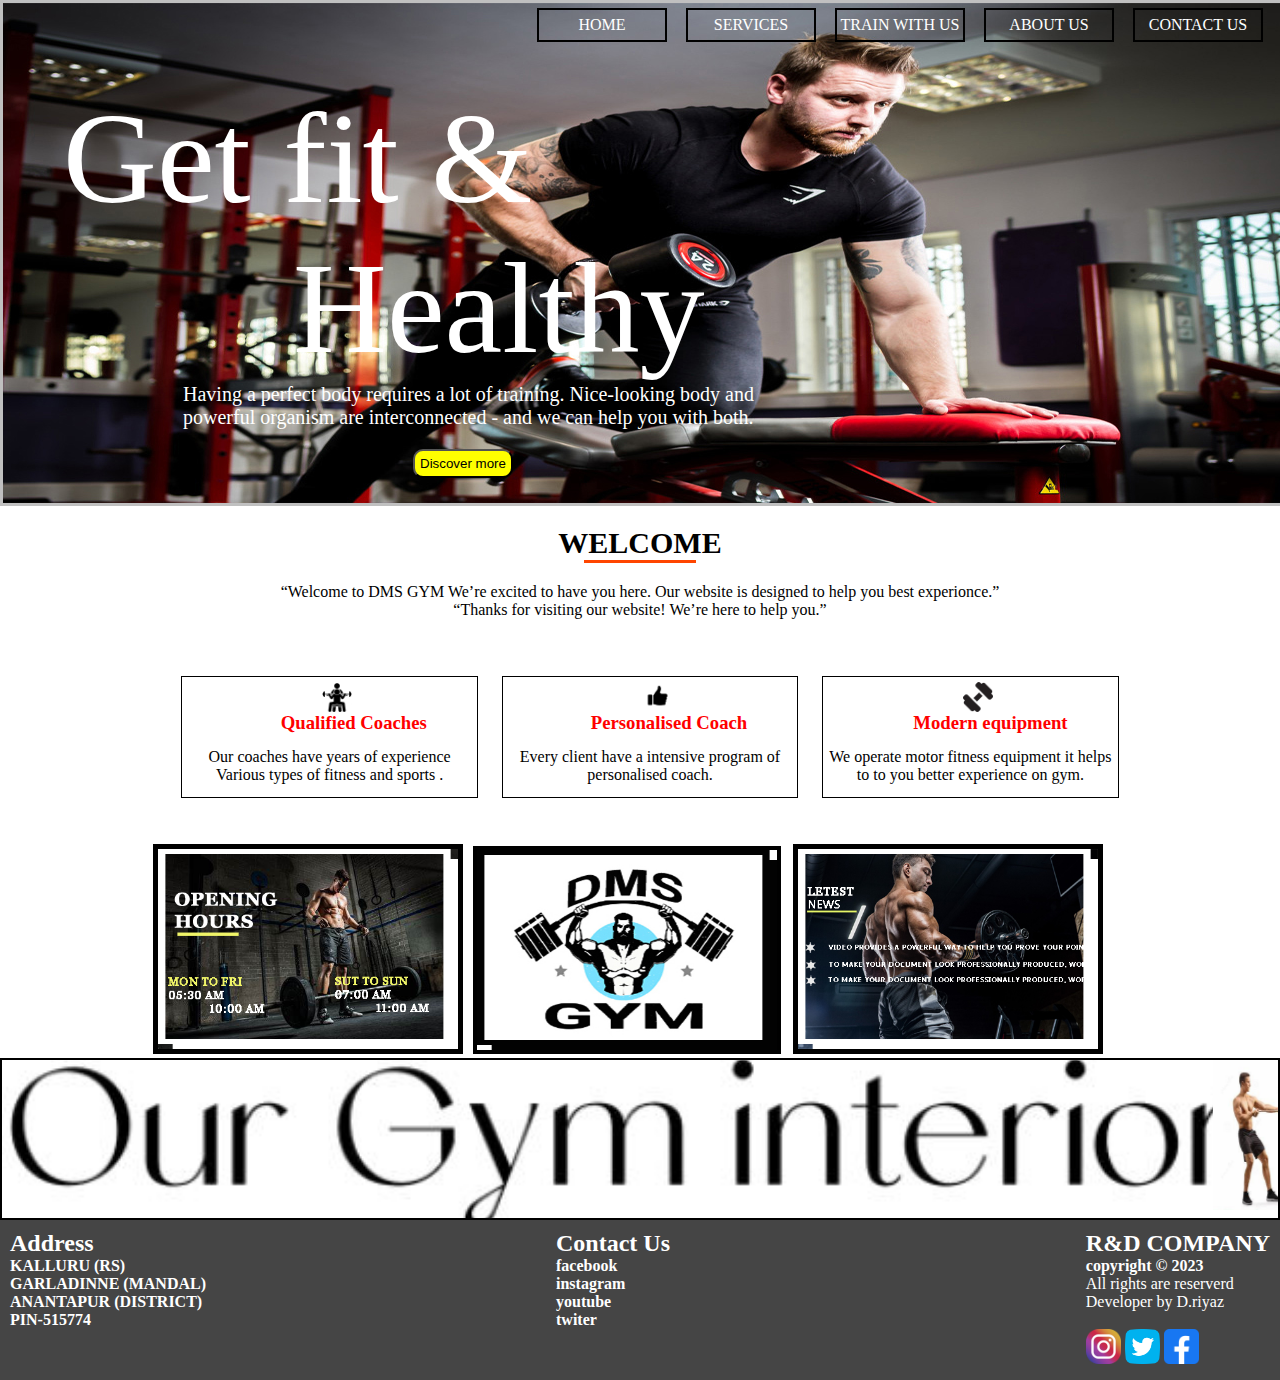
<file: index.html>
<!DOCTYPE html>
<html>
<head>
	<title>gym center</title>
	<link rel="icon" type="text/css" href="logo.jpeg">
	<link rel="stylesheet" type="text/css" href="g.css">
</head>
<body>
	<div class="tag" style="background-image: url(background3.jpg)";>
		<div class="menu">
		<ul>
			<li><a href="index.html">HOME</a></li>
			<li><a href="services.html">SERVICES</a></li>
			<li><a href="trainwith us.html">TRAIN WITH US</a></li>
			<li><a href="about.html">ABOUT US</a></li>
			<li><a href="contact.html">CONTACT US</a></li>
		</ul>
	   </div>
	   <div> <p class="heading"> Get fit & </p>
	   	                          <p class="heading1">  Healthy</p>
<p class="dis"> Having a perfect body requires a lot of training. Nice-looking body and </p><p class="dis">powerful organism are interconnected - and we can help you with both.</p>
<button class="button1">Discover more</button>
	</div>
	</div>
<div class="containor1">
    <div class="welcombox">
            <h1 class="welcom">WELCOME </h1>
            <div class="shap">
            </div>
            <p class="weldis">“Welcome to DMS GYM  We’re excited to have you here. Our website is designed to help you best experionce.”</p>
            <p style="text-align: center;">“Thanks for visiting our website! We’re here to help you.”</p>
   </div>
</div> 
<div class="box3">
    <div class="trainer">
        <div class="people">
            <img src="trainer.jpg" width="30px" height="30px" style="margin-left:auto; margin-right: auto; display: block; width: 10%; margin-left: 140px; margin-top:5px;" >
        </div>
        <h3 style="color: red;">Qualified Coaches</h3><br><br>
        <p>Our coaches have years of experience Various types of fitness and sports .</p>
    </div>
    <div class="individual">
        <div class="tumsup">
            <img src="thumsup.jpg" width="30px" height="30px" style="margin-left:auto; margin-right: auto; display: block; width: 10%; margin-left: 140px; margin-top:5px;">
        </div>
        <h3 style="color: red;">Personalised Coach</h3><br><br>
        <p>Every client  have a intensive program of personalised coach.</p>
    </div>
    <div class="moderon">
        <div class="equnt">
            <img src="dambel.jpg" width="30px" height="30px" style="margin-left:auto; margin-right: auto; display: block; width: 10%; margin-left: 140px;margin-top:5px;">
        </div>
        <h3 style="color: red;">Modern equipment </h3><br><br>
        <p>We operate motor fitness equipment it helps to to you better experience on gym.</p>    
    </div>
</div>
<div class="notice">
    <div class="onpen1">
        <img class="img1" src="openings.jpg" style="border : 5px  solid black;">
    </div>
    <div class="onpen2" style="display: inline-block";>
    <img src="BRAND2.jpg" class="img1" style="border : 4px  solid black;">
    </div>
    <div class="news">
        <img class="img1" src="letest news.jpg" style="border : 5px  solid black;">        	
    </div>
</div>

    
<div style="border: 2px solid black ; background-image:url(text.JPG); background-repeat: no-repeat;background-position: center;background-size: cover;">
    <marquee>
     
     <img src="rope.jpeg" width="150px" height="150px">
     <img src="walkers1.jpg" width="150px" height="150px">
     <img src="dambels.jpg" width="150px" height="150px">
     <img src="interior1.jpeg" width="150px" height="150px">
    <img src="interior2.jpeg" width="150px" height="150px">
    <img src="interior3.jpg" width="150px" height="150px">
    <img src="interior4.webp" width="150px" height="150px">
    <img src="interior5.jpeg" width="150px" height="150px">
    <img src="interior6.jpeg" width="150px" height="150px">
    <img src="interior7.jpg" width="150px" height="150px">
    <img src="interior8.jpeg" width="150px" height="150px">
    <img src="interior9.jpeg" width="150px" height="150px">
    <img src="walkers.jpg" width="150px" height="150px">
    <img src="thankyou.gif" width="150px" height="150px">
         </marquee>
</div>





<footer> 
<div class="location">
    		<h2>Address </h2> 
    		<h4> KALLURU (RS) </h4>
    		<h4> GARLADINNE (MANDAL) </h4>
            <h4> ANANTAPUR (DISTRICT)</h4>
            <h4> PIN-515774</h4>

</div>
<div class="CONTACCT">
           <h2> Contact Us</h2>
           <h4> facebook</h4>
           <h4> instagram</h4>
           <h4> youtube</h4>
           <h4> twiter</h4> 

</div>
<div class="last"> 
    	<h2> <span>R&D</span> COMPANY</h2>
    	<h4> copyright &copy; 2023</h4>
    	<span>All rights are reserverd</span><br>
    	<span>Developer by D.riyaz</span> 
    	<br><br>
    	<a href="https://www.instagram.com/?hl=en" target=""><img src="instagram.webp" width="35px" height="35px"></a>
        <a href="https://twitter.com/?lang=en-in" target=""><img src="Twitter.png" width="35px" height="35px"></a>
        <a href="https://www.facebook.com/" target=""><img src="fb.png" width="35px" height="35px"></a>
</div>
    
</footer>
</body>
</html>
</file>
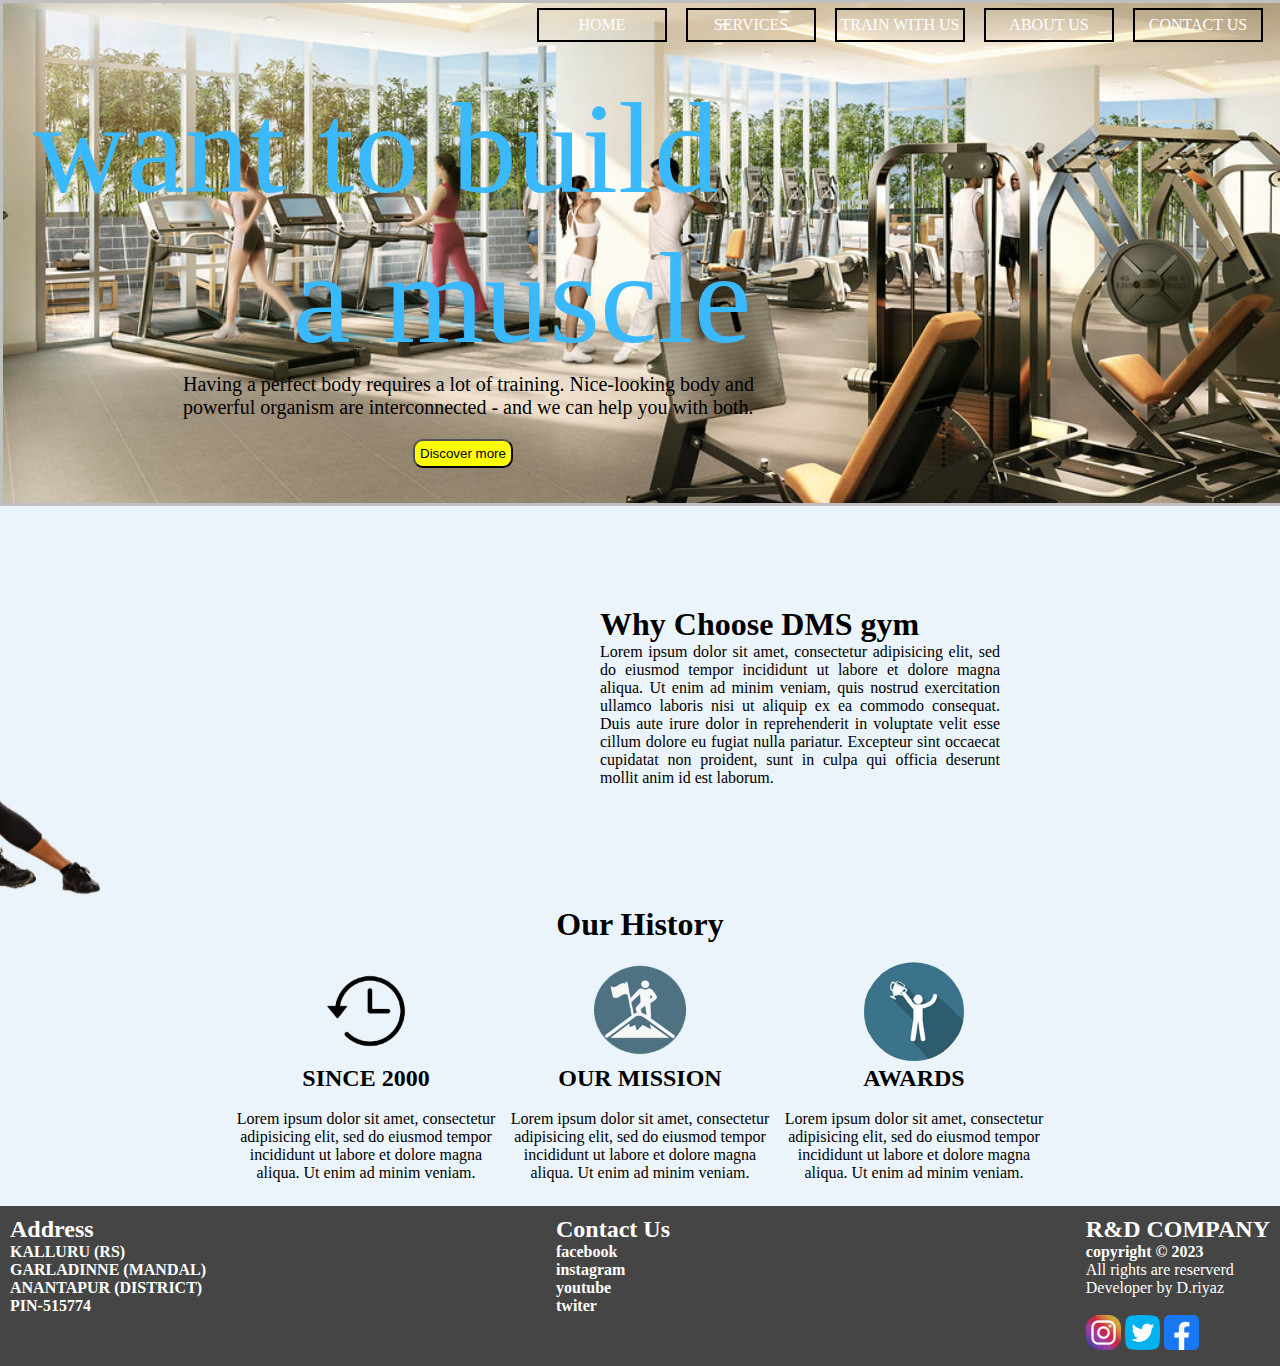
<file: about.html>
<!DOCTYPE html>
<html>
<head>
	<title>gym center</title>
	<link rel="icon" type="text/css" href="logo.jpeg">
	<link rel="stylesheet" type="text/css" href="g.css">
	<meta name="viewport" content="width=device-width,internal-scale=1.0">

</head>
<body>
	<div class="tag" style="background-image: url(dambels.jpg)">
		<div class="menu">
		<ul>
			<li><a href="index.html">HOME</a></li>
            <li><a href="services.html">SERVICES</a></li>
            <li><a href="trainwith us.html">TRAIN WITH US</a></li>
            <li><a href="about.html">ABOUT US</a></li>
            <li><a href="contact.html">CONTACT US</a></li>
		</ul>
	   </div>
	   <div> <p class="heading" style="color:#3BB9FF; padding-left: 30px;padding-top: 70px;" > want to build  </p>
	   	                          <p class="heading1" style="color: #3BB9FF">  a muscle </p>
<p class="dis" style="color:black "> Having a perfect body requires a lot of training. Nice-looking body and </p><p class="dis" style="color:black;">powerful organism are interconnected - and we can help you with both.</p>
<button class="button1">Discover more</button>
	</div>
	</div>
	
    <div  style="background-color: #EBF4FA; height:700px; width: 100%;">
	<div style="width:600px;height:300px; display:inline-block; float: left;">
    <marquee direction="right" scrollamount="10" behavior="slide" loop="2">
	    <img src="trainer2.jpg" width="400px" height="400px" style="float: left;">
	    </marquee>
	</div>

        <div style="display: inline-block; width: 400px; height:300px; margin-top: 100px; text-align: justify;">
     	<h1>Why Choose DMS gym</h1>
     	<p> Lorem ipsum dolor sit amet, consectetur adipisicing elit, sed do eiusmod
     	tempor incididunt ut labore et dolore magna aliqua. Ut enim ad minim veniam,
     	quis nostrud exercitation ullamco laboris nisi ut aliquip ex ea commodo
     	consequat. Duis aute irure dolor in reprehenderit in voluptate velit esse
     	cillum dolore eu fugiat nulla pariatur. Excepteur sint occaecat cupidatat non
     	proident, sunt in culpa qui officia deserunt mollit anim id est laborum.</p>

     </div>
     <div style="margin:auto; height:300px; width: 900px; text-align:center;" >
     <h1> Our History</h1><br>
	 <div style="width:270px;height:240px;display: inline-block; ">
	  <img src="since.jpg" width="100px" height="100PX">
	 <h2>SINCE 2000</h2><br> 
	 <p> Lorem ipsum dolor sit amet, consectetur adipisicing elit, sed do eiusmod
	 tempor incididunt ut labore et dolore magna aliqua. Ut enim ad minim veniam.</p>
	</div>
	 <div style="width:270px;height:240px; text-align:center; display: inline-block;"> 
	 <img src="mission.jpg" width="100px" height="100PX">
	 <h2>OUR MISSION</h2><br>
	 <p> Lorem ipsum dolor sit amet, consectetur adipisicing elit, sed do eiusmod
	 tempor incididunt ut labore et dolore magna aliqua. Ut enim ad minim veniam.</p>
	</div>
	 <div style="width:270px;height:240px; text-align:center; display: inline-block;">  
	  <img src="award.jpg" width="100px" height="100PX">
	 <h2>AWARDS</h2><br>
	 <p> Lorem ipsum dolor sit amet, consectetur adipisicing elit, sed do eiusmod
	 tempor incididunt ut labore et dolore magna aliqua. Ut enim ad minim veniam.</p>
	</div>

     </div>
     



    <footer>
    	<div class="location">
    		<h2>Address </h2> 
    		<h4> KALLURU (RS) </h4>
    		<h4> GARLADINNE (MANDAL) </h4>
            <h4> ANANTAPUR (DISTRICT)</h4>
            <h4> PIN-515774</h4>

    	</div>
    	<div class="CONTACCT">
           <h2> Contact Us</h2>
           <h4> facebook</h4>
           <h4> instagram</h4>
           <h4> youtube</h4>
           <h4> twiter</h4> 

    	</div>
    	<div class="last"> 
    	<h2> <span>R&D</span> COMPANY</h2>
    	<h4> copyright &copy; 2023</h4>
    	<span>All rights are reserverd</span><br>
    	<span>Developer by D.riyaz</span> 
    	<br><br>
    	<a href="https://www.instagram.com/?hl=en" target=""><img src="instagram.webp" width="35px" height="35px"></a>
        <a href="https://twitter.com/?lang=en-in" target=""><img src="Twitter.png" width="35px" height="35px"></a>
        <a href="https://www.facebook.com/" target=""><img src="fb.png" width="35px" height="35px"></a>
    </div>
    <div> <form></form> </div>
    </footer>
</body>
</html>
</file>
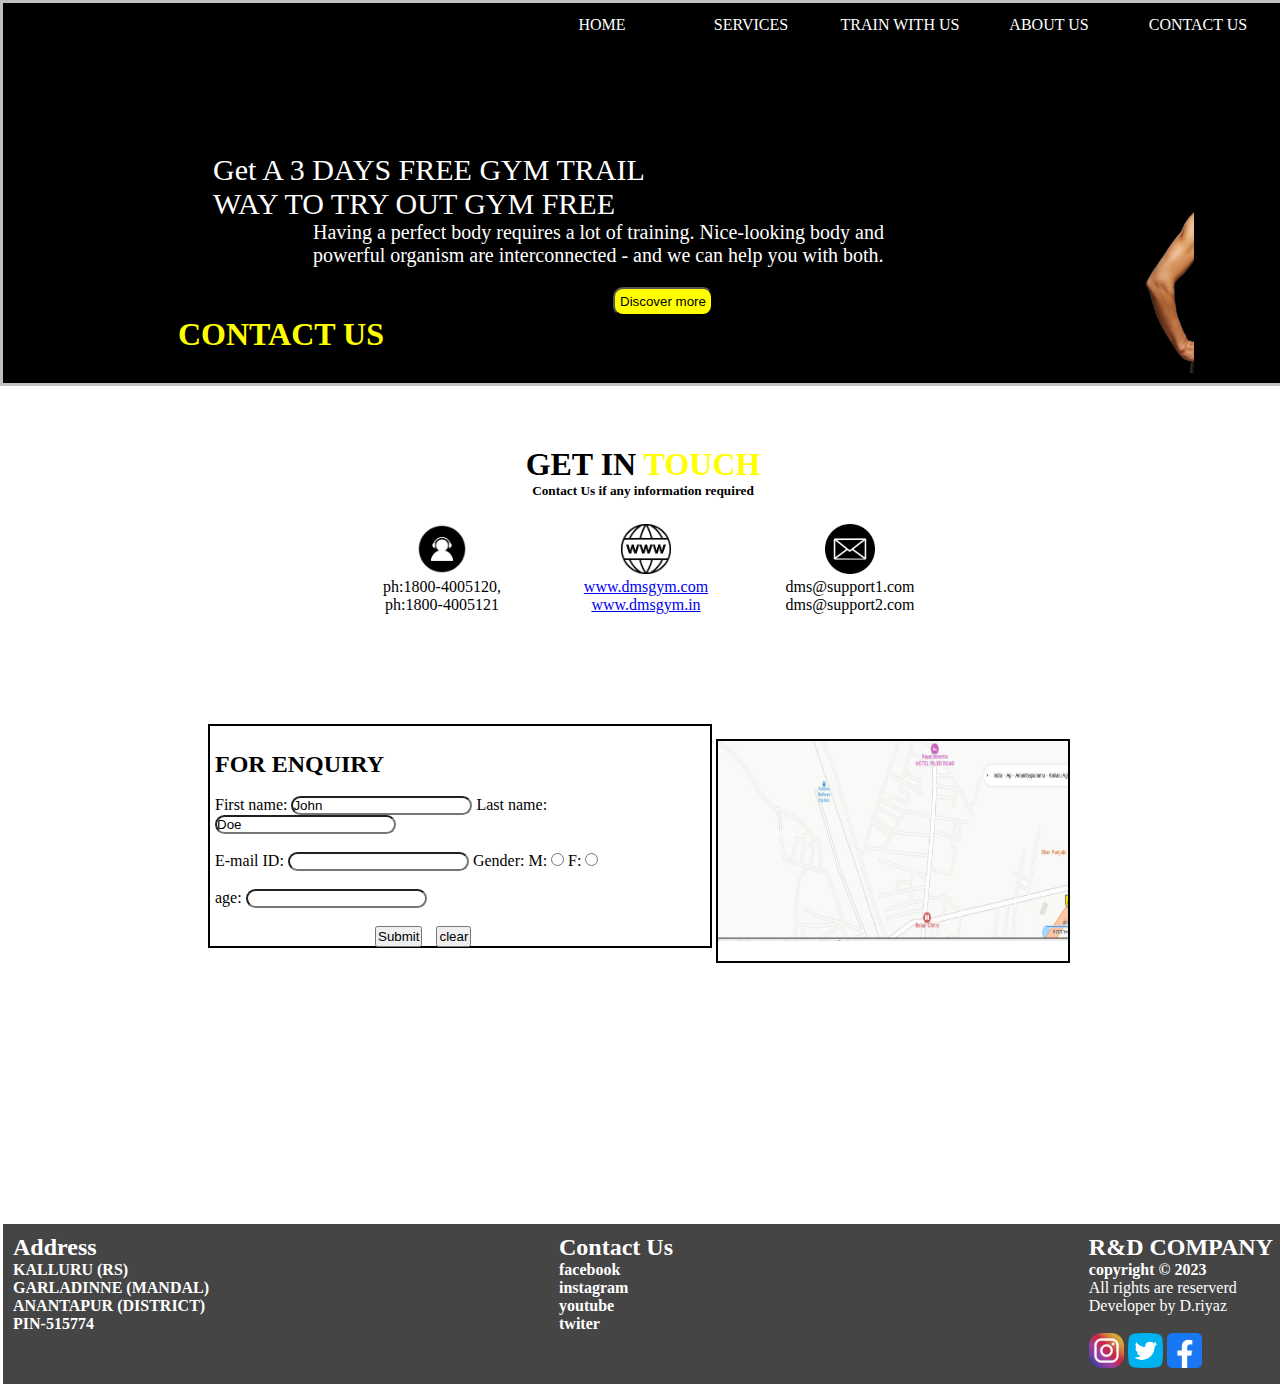
<file: contact.html>
<!DOCTYPE html>
<html>
<head>
	<title>gym center</title>
	<link rel="icon" type="text/css" href="logo.jpeg">
	<link rel="stylesheet" type="text/css" href="g.css">
</head>
<body>
	<div class="tag" style="background-color: black; height: 380px;" >

		<div class="menu">
		<ul>
			<li><a href="index.html">HOME</a></li>
			<li><a href="services.html">SERVICES</a></li>
			<li><a href="trainwith us.html">TRAIN WITH US</a></li>
			<li><a href="about.html">ABOUT US</a></li>
			<li><a href="contact.html">CONTACT US</a></li>
		</ul>
	   </div> 
<div style=" margin: auto;display: inline-block; margin-left: 100px; padding-bottom: 0px;">        
<div style="float: left; margin-left: 100px;padding-bottom: 0px; ">
<p class="heading" style="font-size: 30px;padding-left:10px;"> Get A 3 DAYS FREE GYM TRAIL </p>
<p class="heading1" style="font-size: 30px; padding-left:10px;"> WAY TO TRY OUT GYM FREE</p>
<p class="dis" style="padding-left:110px;"> Having a perfect body requires a lot of training. Nice-looking body and </p>
<p class="dis" style="padding-left:110px;">powerful organism are interconnected - and we can help you with both.</p>
<button class="button1">Discover more</button>
</div>
<div style="display: inline-block; float: right; ">
<marquee direction="left" scrollamout="10" behavior="slide" loop="1">
<img src="bodybuilder.png" width="300px" height="300px" style="display: inline-block; margin-left: 10px;">
</marquee>    
</div>
<h1 style="color: yellow; font-family: Verdana; margin-left: 75px;">CONTACT US</h1>
</div>
<div style="height: 700px; width: 100%;">
<div>
    <h1 style="text-align: center; margin-top: 65px;">GET IN <span style="color:yellow;">TOUCH</span></h1>
    <h5 style="text-align: center;">Contact Us if any information required</h5>
</div>
<div style="margin: auto; width: 800px; height: 200px; margin-top: 25px;">
    <div style="display: inline-block; margin: auto;width: 200px; height: 130px; margin-left: 99px;text-align: center;" >
        <img src="contact1.png" width="50px" height="50px">
        <p>ph:1800-4005120,</p>
        <p>ph:1800-4005121 </p>
    </div>
    <div style="display: inline-block; margin: auto;width: 200px; height: 130px;text-align: center;">
        <img src="web.png" width="50px" height="50px">
        <a href="email.com"><p>www.dmsgym.com</p></a>
        <a href="email.com"><p>www.dmsgym.in</p></a>
    </div>
    <div style="display: inline-block; margin: auto;width: 200px; height: 130px;text-align: center;">
        <img src="email.png" width="50px" height="50px" >
        <p>dms@support1.com</p>
        <p>dms@support2.com</p>

    </div>
</div>
 
<div style="width:870px;height:500px; margin: auto;">
  <div style="display: inline-block;border: 2px solid black; width: 500px; height: 220px;">
    <h2 style="margin-left:5px;margin-top: 25px;">FOR ENQUIRY</h2><br>
    <form   style="margin-left:5px;">
         <label for="fname">First name:</label>
         <input type="text" id="fname" name="fname" value="John" style="border-radius: 15px;">
         <label for="lname">Last name:</label>
         <input type="text" id="lname" name="lname" value="Doe" style="border-radius: 15px;"><br><br>
         <label for="fname">E-mail ID:</label>
         <input type="E-mail" name="email" style="border-radius: 15px;">
         <label for="gender">Gender:</label>
         <label for="gender">M:</label>
         <input type="radio" id="gender" name="Male" value="Female" style="border-radius: 15px;">
         <label for="gender">F:</label>
         <input type="radio" id="gender" name="Female" value="Female" style="border-radius: 15px;"><br><br>
         <lable for="age" >age:</label>
         <input type="number" name="age" style="border-radius: 15px;"><br><br>
         <input type="submit" value="Submit" style="margin-left:160px;padding: 1px; ">
         <input type="submit" value="clear" style="margin-left:10px; padding: 1px; ">
     </form> 
   </div>
   <div style="width: 350px; height: 220px;border: 2px solid black;display: inline-block;">
        <a href="https://www.google.co.in/maps"> <img src="map.JPG" width="350px" height="200px"></a>
   </div>
</div>	











    <footer>
    	<div class="location">
    		<h2>Address </h2> 
    		<h4> KALLURU (RS) </h4>
    		<h4> GARLADINNE (MANDAL) </h4>
            <h4> ANANTAPUR (DISTRICT)</h4>
            <h4> PIN-515774</h4>

    	</div>
    	<div class="CONTACCT">
           <h2> Contact Us</h2>
           <h4> facebook</h4>
           <h4> instagram</h4>
           <h4> youtube</h4>
           <h4> twiter</h4> 

    	</div>
    	<div class="last"> 
    	<h2> <span>R&D</span> COMPANY</h2>
    	<h4> copyright &copy; 2023</h4>
    	<span>All rights are reserverd</span><br>
    	<span>Developer by D.riyaz</span> 
    	<br><br>
    	<a href="https://www.instagram.com/?hl=en" target=""><img src="instagram.webp" width="35px" height="35px"></a>
        <a href="https://twitter.com/?lang=en-in" target=""><img src="Twitter.png" width="35px" height="35px"></a>
        <a href="https://www.facebook.com/" target=""><img src="fb.png" width="35px" height="35px"></a>
    </div>
    
    </footer>
</body>
</html>
</file>
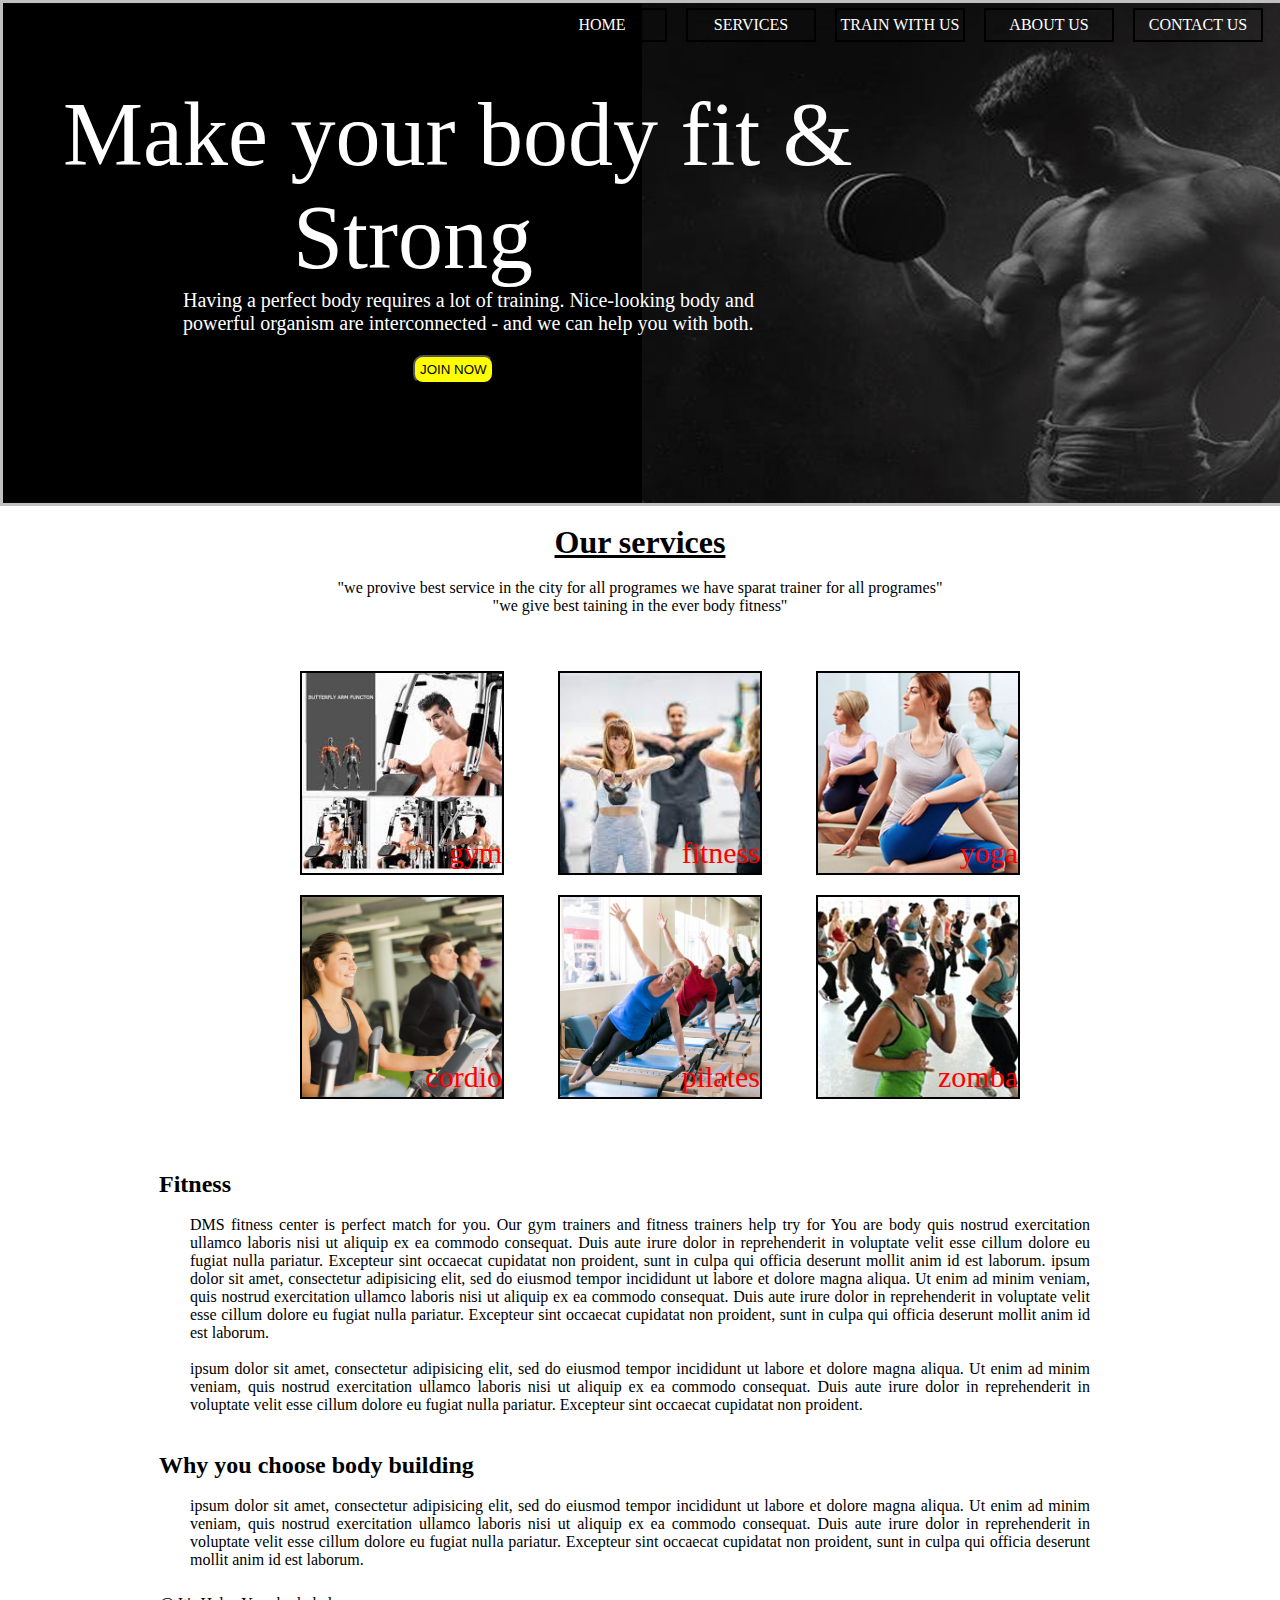
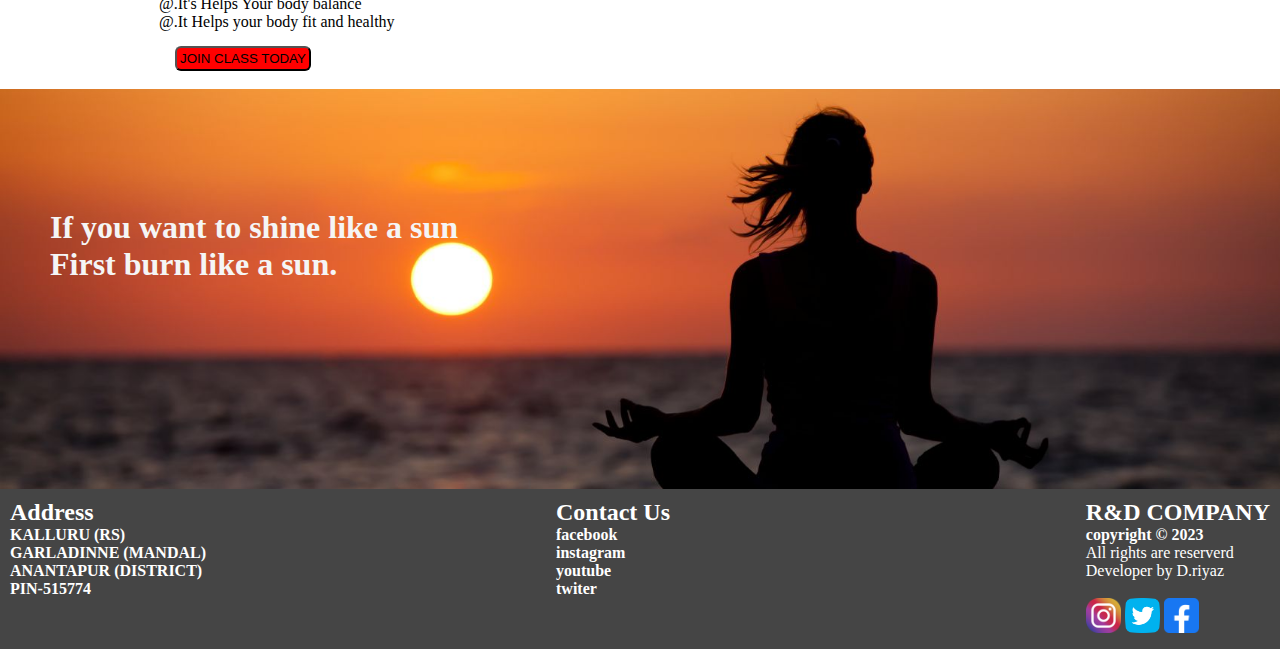
<file: services.html>
<!DOCTYPE html>
<html>
<head>
	<title>gym center</title>
	<link rel="icon" type="text/css" href="logo.jpeg">
	<link rel="stylesheet" type="text/css" href="g.css">
</head>
<body>
	<div class="tag" style="background-image: url(bannerr1.jpg)";>
		<div class="menu">
		<ul>
			<li><a href="index.html">HOME</a></li>
            <li><a href="service.html">SERVICES</a></li>
            <li><a href="trainwith us.html">TRAIN WITH US</a></li>
            <li><a href="about.html">ABOUT US</a></li>
            <li><a href="contact.html">CONTACT US</a></li>
		</ul>
	   </div>
	   <div> <p class="heading" style="	font-size: 90px;"> Make your body fit & </p>
	   	                          <p class="heading1" style="	font-size: 90px;">  Strong </p>
<p class="dis"> Having a perfect body requires a lot of training. Nice-looking body and </p><p class="dis">powerful organism are interconnected - and we can help you with both.</p>
<button class="button1" style="	text-transform: uppercase;">join now</button>
	</div>
	</div>
	<br>
<h1 style="text-align:center; text-decoration: underline;">Our services</h1><br>
<p style="text-align:center"> "we provive best service in the city for all programes we have sparat trainer for all programes" <br> "we give best taining in the ever body fitness"</p><br><br>
<div class="our1"  style="margin: auto;" >
<div class="ima">
<div  class="service"style="background-image: url(gym.jpeg);">
<!-- <img src="gym.jpeg" width="200px" height="200px" style="margin-left: 50px;"> -->
gym
</div>
<div class="service" style="background-image: url(fitness.jpeg);">
<!-- <img src="fitness.jpeg" width="200px" height="200px" style="margin-left: 20px; "> -->
fitness
</div>
<div class="service" style="background-image: url(yoga.jpg);">
<!-- <img src="yoga.jpg" width="200px" height="200px" style="margin-left: 50px;"> -->
yoga
</div >
<div class="service" style="background-image: url(cordio.jpg);">
<!-- <img src="cordio.jpg" width="200px" height="200px" style="margin-left: 50px;"> -->
cordio
</div>
<div class="service" style="background-image: url(pilates.jpg);">
<!-- <img src="pilates.jpg" width="200px" height="200px"style="margin-left: 50px;"> -->
pilates
</div>
<div class="service" style="background-image: url(zomba.jpg);">
<!-- <img src="zomba.jpg" width="200px" height="200px" style="margin-left: 50px;"> -->
zomba
</div>
</div>
</div>


<h2 style="margin-left: 159px;">Fitness</h2><br>
<div class="fit">
DMS fitness center is perfect match for you. Our gym trainers and fitness trainers help try for  You are body 
quis nostrud exercitation ullamco laboris nisi ut aliquip ex ea commodo
consequat. Duis aute irure dolor in reprehenderit in voluptate velit esse
cillum dolore eu fugiat nulla pariatur. Excepteur sint occaecat cupidatat non
proident, sunt in culpa qui officia deserunt mollit anim id est laborum.
 ipsum dolor sit amet, consectetur adipisicing elit, sed do eiusmod
tempor incididunt ut labore et dolore magna aliqua. Ut enim ad minim veniam,
quis nostrud exercitation ullamco laboris nisi ut aliquip ex ea commodo
consequat. Duis aute irure dolor in reprehenderit in voluptate velit esse
cillum dolore eu fugiat nulla pariatur. Excepteur sint occaecat cupidatat non
proident, sunt in culpa qui officia deserunt mollit anim id est laborum.<br><br>


ipsum dolor sit amet, consectetur adipisicing elit, sed do eiusmod
tempor incididunt ut labore et dolore magna aliqua. Ut enim ad minim veniam,
quis nostrud exercitation ullamco laboris nisi ut aliquip ex ea commodo
consequat. Duis aute irure dolor in reprehenderit in voluptate velit esse
cillum dolore eu fugiat nulla pariatur. Excepteur sint occaecat cupidatat non
proident.
</div>
<br><br>
<div>
	<h2 style="margin-left:159px;">Why you choose body building </h2>
	 <br>
	 <p class="fit1"> ipsum dolor sit amet, consectetur adipisicing elit, sed do eiusmod
	tempor incididunt ut labore et dolore magna aliqua. Ut enim ad minim veniam,
	quis nostrud exercitation ullamco laboris nisi ut aliquip ex ea commodo
	consequat. Duis aute irure dolor in reprehenderit in voluptate velit esse
	cillum dolore eu fugiat nulla pariatur. Excepteur sint occaecat cupidatat non
	proident, sunt in culpa qui officia deserunt mollit anim id est laborum.</p>
	<br>
	
	<p style="margin-left:159px; "> @.It's Helps Your body balance  </p>
	<p style="margin-left:159px; ">@.It Helps your body fit and healthy </p>
	<button  href="#" style="border-radius: 6px; background-color: red; padding: 3px; margin-left: 175px; margin-top: 15px;"> JOIN CLASS TODAY</button>
    
</div>
<br>
<div style="background-image: url(meditation.jpg); background-position: center; background-size: cover; width: 100%; height: 400px; margin:auto; margin-bottom: 0px;">
	<h1 style="color: whitesmoke;padding-top:120px; padding-left: 50px;">If you want to shine like a sun <br> First burn like a sun.  </h1>

	
 </div>

<footer>
<div class="location">	
<h2>Address </h2> 
    <h4> KALLURU (RS) </h4>
    <h4> GARLADINNE (MANDAL) </h4>
    <h4> ANANTAPUR (DISTRICT)</h4>
    <h4> PIN-515774</h4>

</div>
<div class="CONTACCT">
           <h2> Contact Us</h2>
           <h4> facebook</h4>
           <h4> instagram</h4>
           <h4> youtube</h4>
           <h4> twiter</h4> 

</div>
<div class="last"> 
    	<h2> <span>R&D</span> COMPANY</h2>
    	<h4> copyright &copy; 2023</h4>
    	<span>All rights are reserverd</span><br>
    	<span>Developer by D.riyaz</span> 
    	<br><br>
    	<a href="https://www.instagram.com/?hl=en" target=""><img src="instagram.webp" width="35px" height="35px"></a>
        <a href="https://twitter.com/?lang=en-in" target=""><img src="Twitter.png" width="35px" height="35px"></a>
        <a href="https://www.facebook.com/" target=""><img src="fb.png" width="35px" height="35px"></a>
</div>
<div> <form></form> </div>
</footer>
</body>
</html>
</file>
<file: g.css>
*{
	margin: 0;
	padding: 0;
}
.tag{
	
	width: 100%;
	height: 500px;
	border-style: solid;
    border-color: #C0C0C0;
    background-repeat:no-repeat;
    background-size: cover;
    background-position: center;

}
ul li {
	/*background-color:grey;*/
	display: inline-block;
	padding: 0px;
	direction: none; 
	height: 60px;
	width:130px; 
	line-height:30px;
	margin: 5px;
	margin-right: 10px;
}
.menu{
	float: right;
	text-align: center;
	padding-right: 10px;

    
}
ul li a {
    
    color: white;
    text-decoration: none;
    display: block;
    border :2px solid black ;
    /*border-bottom-color: black; */	 
    /*border-top-color: black;*/


}
ul li a :: active{
	color:white;
    background-color:black;
    border-top-color: yellow;
    border-bottom-color: yellow;
    border-radius: 50%;

}
ul li a:hover{
	color:white;
    background-color:black;
    border-top-color: yellow;
    border-bottom-color: yellow;
    border-radius: 50%;


}
.heading{
	color:white;
	font-size: 130px;
	padding-left: 60px;
	padding-top:80px;
}
.heading1{
	color:white;
	font-size: 130px;
	padding-left: 290px;
	
}
.dis{
	color:white;
	padding-left: 180px;
	font-size: 20px;
}
.button1{
	background-color: yellow;
	padding: 5px;
    margin-left: 410px;
    margin-top: 20px;
    border-radius: 10px;
}
.box1{
	background-color: black;
	padding-top: 0px;
	height: 800px;
}

.box2{
     width: 900px;
     height: 400px;
     background-color: #808080;
     margin: auto;
     height: 800px;

}
.onpen1{
	width: 250px;
	height: 150px;
	border-style: solid;
	border-color: white;
	margin-left: 150px;
	margin-top: 15px;
	margin-right: 0px;
	display:inline-block;
	
	

}
.onpen2{
	width: 250px;
	height: 150px;
	border-style: solid;
	border-color: white;
	margin-left: 60px;
	margin-right: 0px;
	margin-top: 15px;
	display:inline-block;
	
	

}
.news{
	width: 250px;
	height: 150px;
	border-style: solid;
	border-color: white;
	margin-left: 60px;
	margin-top: 15px;
	display:inline-block;
	
}
.img1{
 width: 300px;
 height:200px;

}
.exe{
  text-align: center;
  margin-top: 20px;
}
.disc{
	/*color:white;*/
	padding-top: 5px;
	text-align: center;

}
.cirle1{
	border:4px solid black;
	background-image: url("physiotherapy.jpeg");
	background-repeat: no-repeat;
    background-size: 80px 80px;
	border-top-color: yellow;
	border-left-color: yellow;
	border-bottom-color: #6AFB92;
	border-right-color: #6AFB92;
	height: 80px;
	width: 80px;
	border-radius: 50%;
	float: left;
	margin-top: 6px;
	display:inline-block;
}
.cirle2{
	border:4px solid black;
	background-image: url("Aerobic exercise.jpg");
	background-repeat: no-repeat;
    background-size: 80px 80px;
	border-top-color: yellow;
	border-left-color: yellow;
	border-bottom-color: #6AFB92;
	border-right-color: #6AFB92;
	display:inline-block;
	height: 80px;
	width: 80px;
	border-radius: 50%;
	float: left;
	margin-top: 6px;
	
}
.cirle3{
	border:4px solid black;
	background-image: url("Zumba.jpg") ;
    background-repeat: no-repeat;
    background-size: 80px 80px;
	border-top-color: yellow;
	border-left-color: yellow;
	border-bottom-color: #6AFB92;
	border-right-color: #6AFB92;
	height: 80px;
	width: 80px;
	border-radius: 50%;
	display:inline-block;
	float: left;
	margin-top: 6px;
	
}
.cirle4{
	border:4px solid black;
	background-image: url("cardio.jpeg");
	background-repeat: no-repeat;
    background-size: 80px 80px;
	border-top-color: yellow;
	border-left-color: yellow;
	border-bottom-color: #6AFB92;
	border-right-color: #6AFB92;
	float: left;
	height: 80px;
	width: 80px;
	border-radius: 50%;
	margin-top: 6px;
	display:inline-block;
		
}
.shap{
	border: 1px solid #FF4500;
	background-color: #FF4500;
	width: 110px;
	height: 1px;
	margin:auto;
}
.sec1{
	width:300px;
	height:100px;
	border: 2px solid black;
	display:inline-block;
	float: left;
	margin-top: 20px;
	margin-left: 10px;
}
.sec2{
	width:300px;
	height:100px;
	float:right ;
	border: 2px solid black;
	display:inline-block;
	margin-top: 20px;
	margin-right:10px;
}
.sec3{
	width:300px;
	height:100px;
	border: 2px solid black;
	display:inline-block;
	float: left;
	margin-top: 20px;
	margin-left: 10px;
}
	
.sec4{
	width:300px;
	height:100px;
	float: right;
	border: 2px solid black;
	display:inline-block;
	margin-top: 20px;
	margin-right:10px;
	
	
}
h3{
	display:inline-block;
    float: right;
    display:inline-block;
    margin-right: 50px;
}

.abo{
	font-size: 17px;
	margin-left: 100px;
	margin-top: 30px; 
}
footer{
		background-color:#454545;
		padding-left: 10px; 
		padding-top: 10px;
		width: 100%;
		height: 150px;
		margin-top: 0px;	
}
.last{
		margin-top: 20px;
		display: inline-block;
		float: right;
		padding-right: 20px;
		margin: auto;
		color: white;
		}
.CONTACCT{
		display: inline-block;	
		margin-top: 20px;
		margin: auto;
		margin-left:350px;
		color: white;
}
.location{
		display: inline-block;	
		margin-top: 20px;
		float: left;
		margin: auto;
		color: white;
}
.welcom{
		text-transform: uppercase;
		color: black;
		text-align: center;
		font-size: 30px;


}
.welcombox{
		width:100vw;
		height: 150px;
		background-color: white;
		padding-top: 20px;
		margin: auto;
		text-align: justify;
}
.weldis{
		padding-top: 20px;
		text-align: justify;
		text-align: center;
}
.trainer{
		width: 23%;
		height: 120px;
		display: inline-block;
		text-align: center;
		box-shadow: 19px black;
        margin-left:20px;
        border: 1px solid black;
        box-shadow:  2px solid black;
}
.individual{
		width: 23%;
		height: 120px;
		display: inline-block;
		text-align: center;
		margin-left:20px;
		border: 1px solid black;

}
.moderon{
		width: 23%;
		height: 120px;
		display: inline-block;
		text-align: center;
		margin-left:20px;
		border: 1px solid black;

}
.box3{
		width: 100%;
		height: 150px;
		text-align: center;
		
}
.containor1{
	width: 100%;
	height: 170px;

}
.notice{
	display: block;	
}
.our1{
	width: 900px;
	height: 500px;
/*	border: 2px solid black;*/

}
.service{
	width:200px;
	height: 200px;
	margin-right: 0px;
	margin-bottom: 20px;
	border: 2px solid black;
	display: inline-block;
	background-position: center;
	background-size: cover; 
	text-align:right;
	color: red;
	font-size: 30px;
	font-family: #FFFF00;
	margin-left: 50px;
	line-height: 360px;
}
.ima{
	margin-left: 60px;
	margin-top: 20px;
}
.fit{
	text-align: justify;
	width: 900px;
	height: 200px;
	margin: auto;
/*	border: 2px solid black;*/
}
.points{

}
.fit1{
	text-align: justify;
	width: 900px;
	height: 80px;
	margin: auto;
/*	border: 2px solid black;*/
}
</file>
